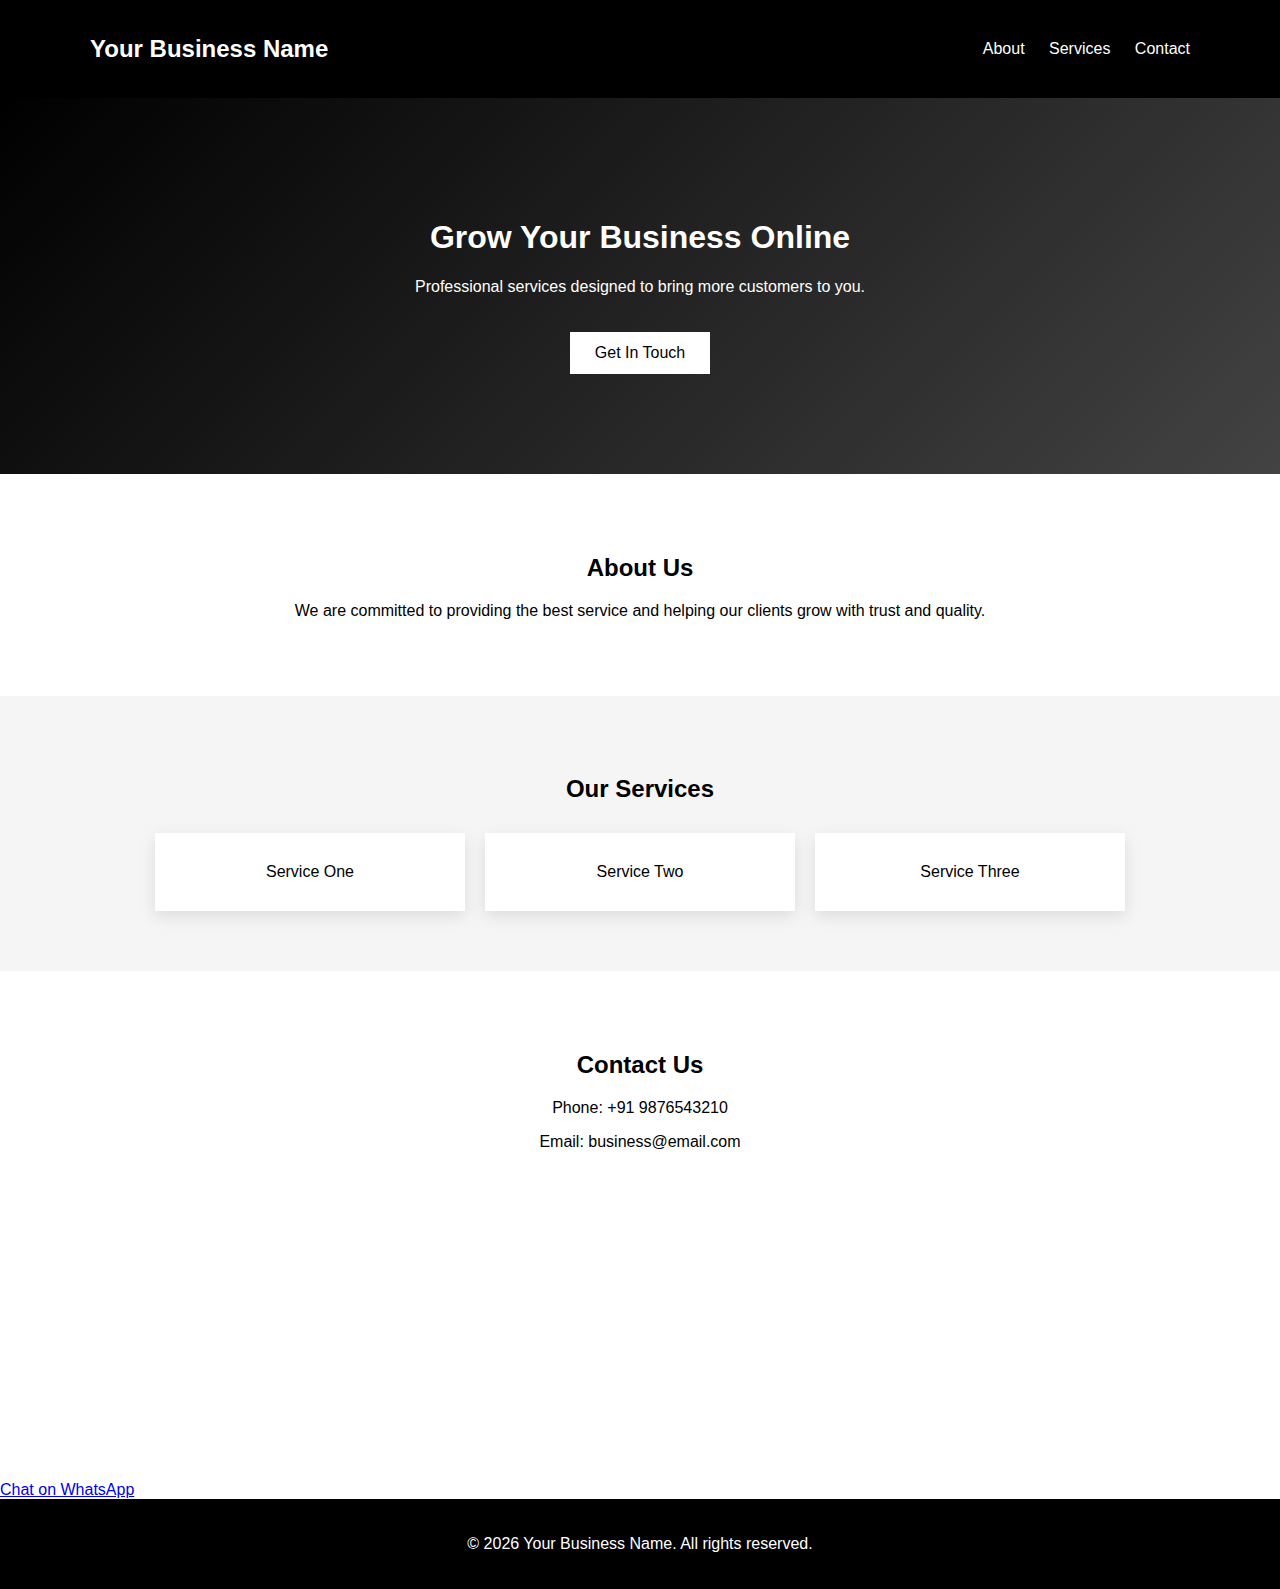
<file: index.html>
<!DOCTYPE html>
<html lang="en">
<head>
  <meta charset="UTF-8">
  <title>Business Growth Website</title>
  <link rel="stylesheet" href="css/style.css">
</head>
<body>

<nav>
  <div class="container nav-container">
    <h2 class="logo">Your Business Name</h2>
    <div>
      <a href="#about">About</a>
      <a href="#services">Services</a>
      <a href="#contact">Contact</a>
    </div>
  </div>
</nav>

<section class="hero">
  <div class="container">
    <h1>Grow Your Business Online</h1>
    <p>Professional services designed to bring more customers to you.</p>
    <a href="#contact" class="btn">Get In Touch</a>
  </div>
</section>

<section id="about" class="section">
  <div class="container">
    <h2>About Us</h2>
    <p>We are committed to providing the best service and helping our clients grow with trust and quality.</p>
  </div>
</section>

<section id="services" class="section light">
  <div class="container">
    <h2>Our Services</h2>
    <div class="services-grid">
      <div class="card">Service One</div>
      <div class="card">Service Two</div>
      <div class="card">Service Three</div>
    </div>
  </div>
</section>

<section id="contact" class="section">
  <div class="container">
    <h2>Contact Us</h2>
    <p>Phone: +91 9876543210</p>
    <p>Email: business@email.com</p>
    <iframe 
  src="https://www.google.com/maps/embed?pb=!1m18..."
  width="100%" 
  height="250" 
  style="border:0;" 
  allowfullscreen="" 
  loading="lazy">
</iframe>
  </div>
</section>
<a href="https://wa.me/919876543210" class="whatsapp" target="_blank">
  Chat on WhatsApp
</a>
<footer>
  <p>© 2026 Your Business Name. All rights reserved.</p>
</footer>

</body>
</html>
</file>
<file: css/style.css>
body {
  margin: 0;
  font-family: Arial, sans-serif;
}

.container {
  width: 90%;
  max-width: 1100px;
  margin: auto;
}

nav {
  background: black;
  color: white;
  padding: 15px 0;
}

.nav-container {
  display: flex;
  justify-content: space-between;
  align-items: center;
}

nav a {
  color: white;
  text-decoration: none;
  margin-left: 20px;
}

.hero {
  background: linear-gradient(135deg, #000000, #434343);
  color: white;
  padding: 100px 0;
  text-align: center;
}

.btn {
  display: inline-block;
  padding: 12px 25px;
  background: white;
  color: black;
  text-decoration: none;
  margin-top: 20px;
}

.section {
  padding: 60px 0;
  text-align: center;
}

.light {
  background: #f5f5f5;
}

.services-grid {
  display: flex;
  justify-content: center;
  gap: 20px;
  margin-top: 30px;
}

.card {
  background: white;
  padding: 30px;
  width: 250px;
  box-shadow: 0px 5px 15px rgba(0,0,0,0.1);
}

footer {
  background: black;
  color: white;
  text-align: center;
  padding: 20px;
}
</file>
